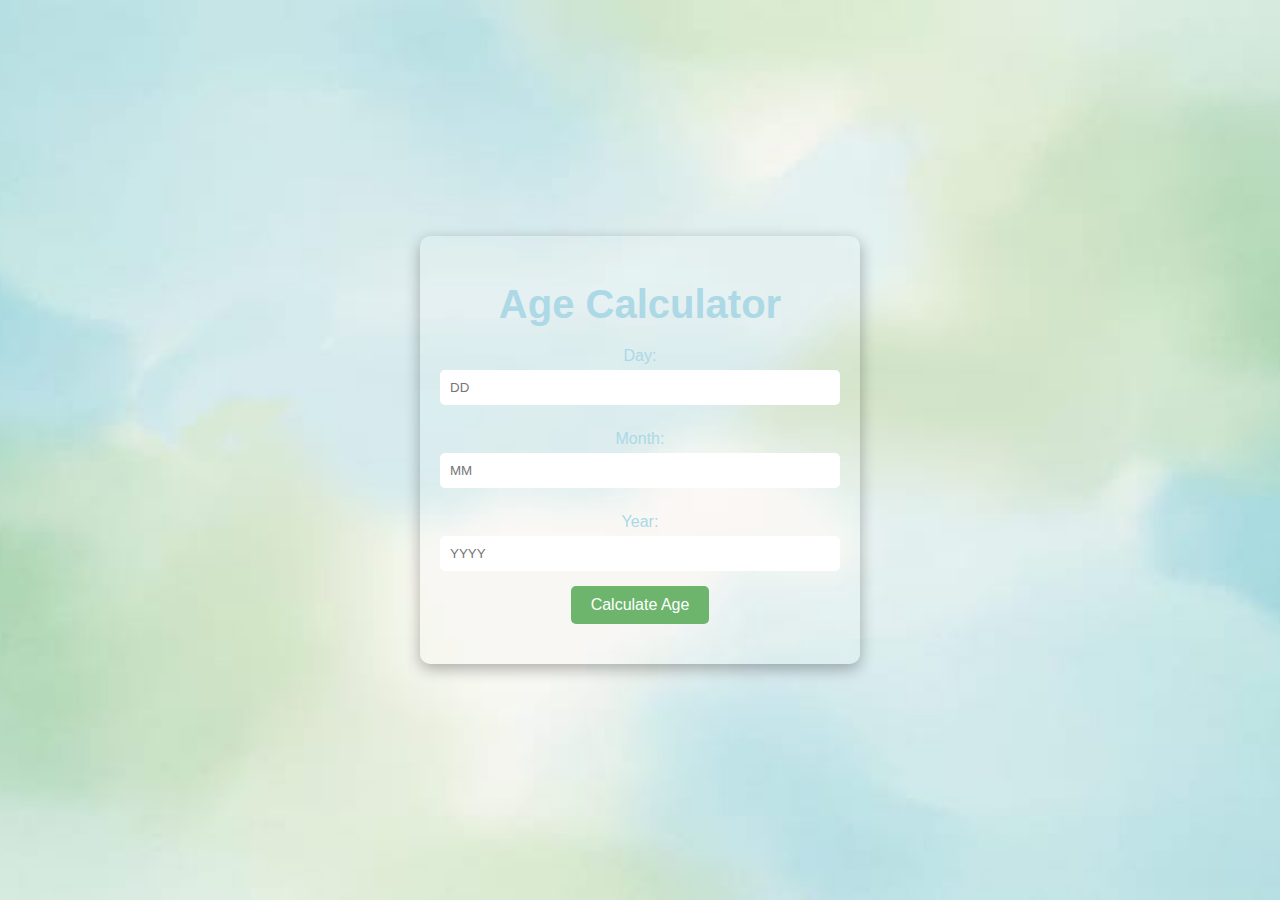
<file: index.html>
<!DOCTYPE html>
<html lang="en">

<head>
  <meta charset="UTF-8">
  <meta name="viewport" content="width=device-width, initial-scale=1.0">
  <title>Age Calculator</title>
  <link rel="stylesheet" href="age.css">
</head>

<body>
  <div class="container">
    <h1>Age Calculator</h1>
    <form id="ageForm">
      <label for="day">Day:</label>
      <input type="number" id="day" placeholder="DD" min="1" max="31" required>

      <label for="month">Month:</label>
      <input type="number" id="month" placeholder="MM" min="1" max="12" required>

      <label for="year">Year:</label>
      <input type="number" id="year" placeholder="YYYY" required>

      <button type="button" id="calculateBtn">Calculate Age</button>
    </form>
    <div id="result"></div>
  </div>
  <script src="age.js"></script>
</body>

</html>
</file>
<file: age.css>
/* styles.css */
body {
    font-family: 'Arial', sans-serif;
    background-image: url(images/BACKGROUND.jpg);
    background-position: center;
    background-size: cover;
    color: #ADD8E6;
    display: flex;
    justify-content: center;
    align-items: center;
    height: 100vh;
    margin: 0;
  }
  
  .container {
    text-align: center;
    background: rgba(255, 255, 255, 0.1);
    padding: 20px;
    border-radius: 10px;
    box-shadow: 0 5px 15px rgba(0, 0, 0, 0.3);
    max-width: 400px;
    width: 90%;
  }
  
  h1 {
    font-size: 2.5rem;
    margin-bottom: 20px;
  }
  
  label {
    display: block;
    margin: 10px 0 5px;
  }
  
  input {
    width: calc(100% - 20px);
    padding: 10px;
    margin-bottom: 15px;
    border: none;
    border-radius: 5px;
    outline: none;
  }
  
  button {
    background-color: #6db46d;
    color: white;
    border: none;
    padding: 10px 20px;
    border-radius: 5px;
    font-size: 1rem;
    cursor: pointer;
    transition: background 0.3s;
  }
  
  button:hover {
    background-color: #006400;
  }
  
  #result {
    color:#0077B5 ;
    margin-top: 20px;
    font-size: 1.2rem;
  }
</file>
